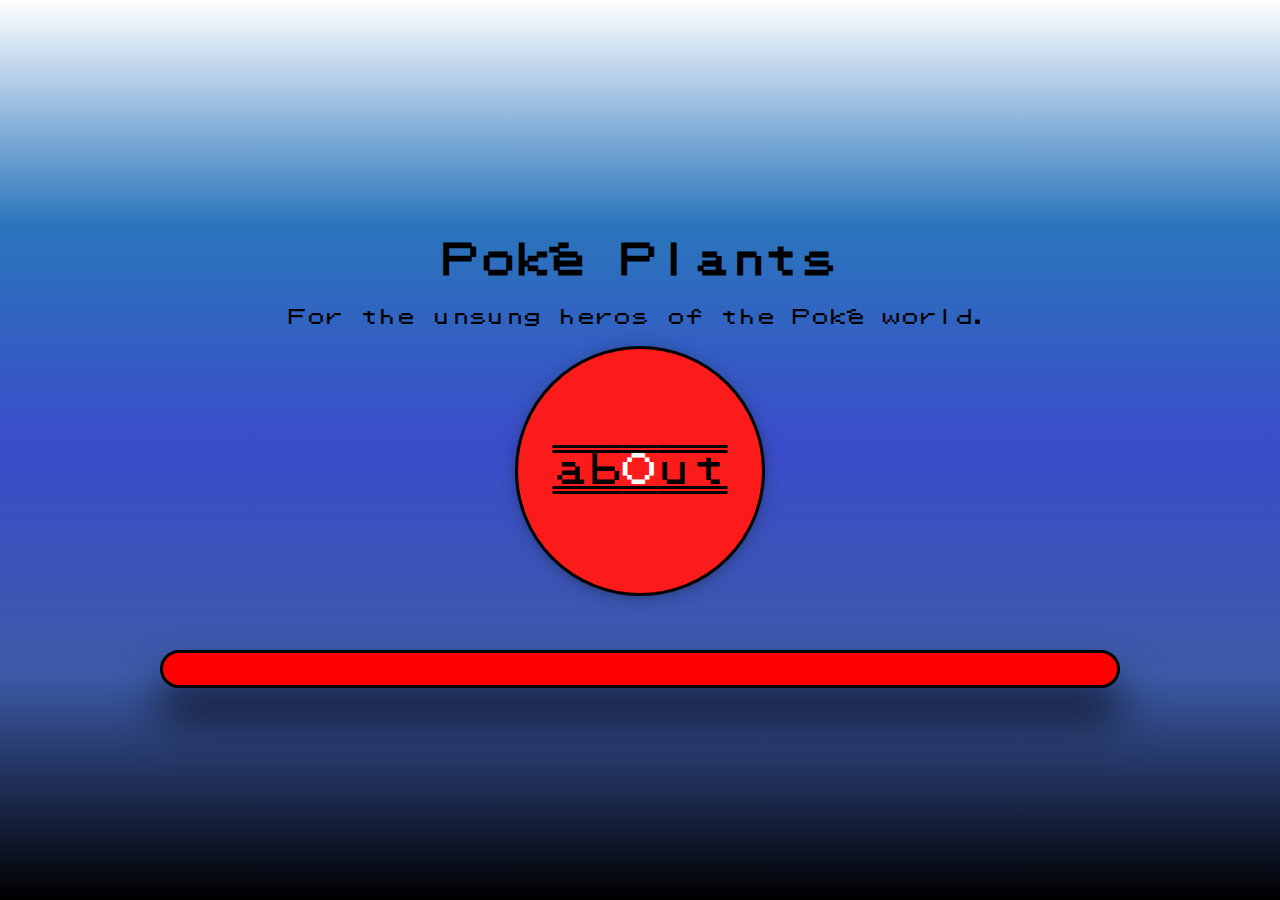
<file: index.html>
<!DOCTYPE html>
<html lang="en">
<head>
    <meta charset="UTF-8">
    <meta http-equiv="X-UA-Compatible" content="IE=edge">
    <meta name="viewport" content="width=device-width, initial-scale=1.0">
    <link rel="stylesheet" href="style.css">
    <title>Poké Plant</title>
</head>
<div id="wrapperDiv">
    <header>
        <h1>Poké Plants</h1>
        <p>For the unsung heros of the Poké world.</p>
            <a href="./index2.html" target="_blank"><button class="aboutButton">ab<span class="oAboutButton">O</span>ut</button></a>
    </header>
<body id="bodyElement">
    

        <dl id="berryList"></dl>
        
    <script src="aPI3.js"></script>
</body>
</div>
</html>
</file>
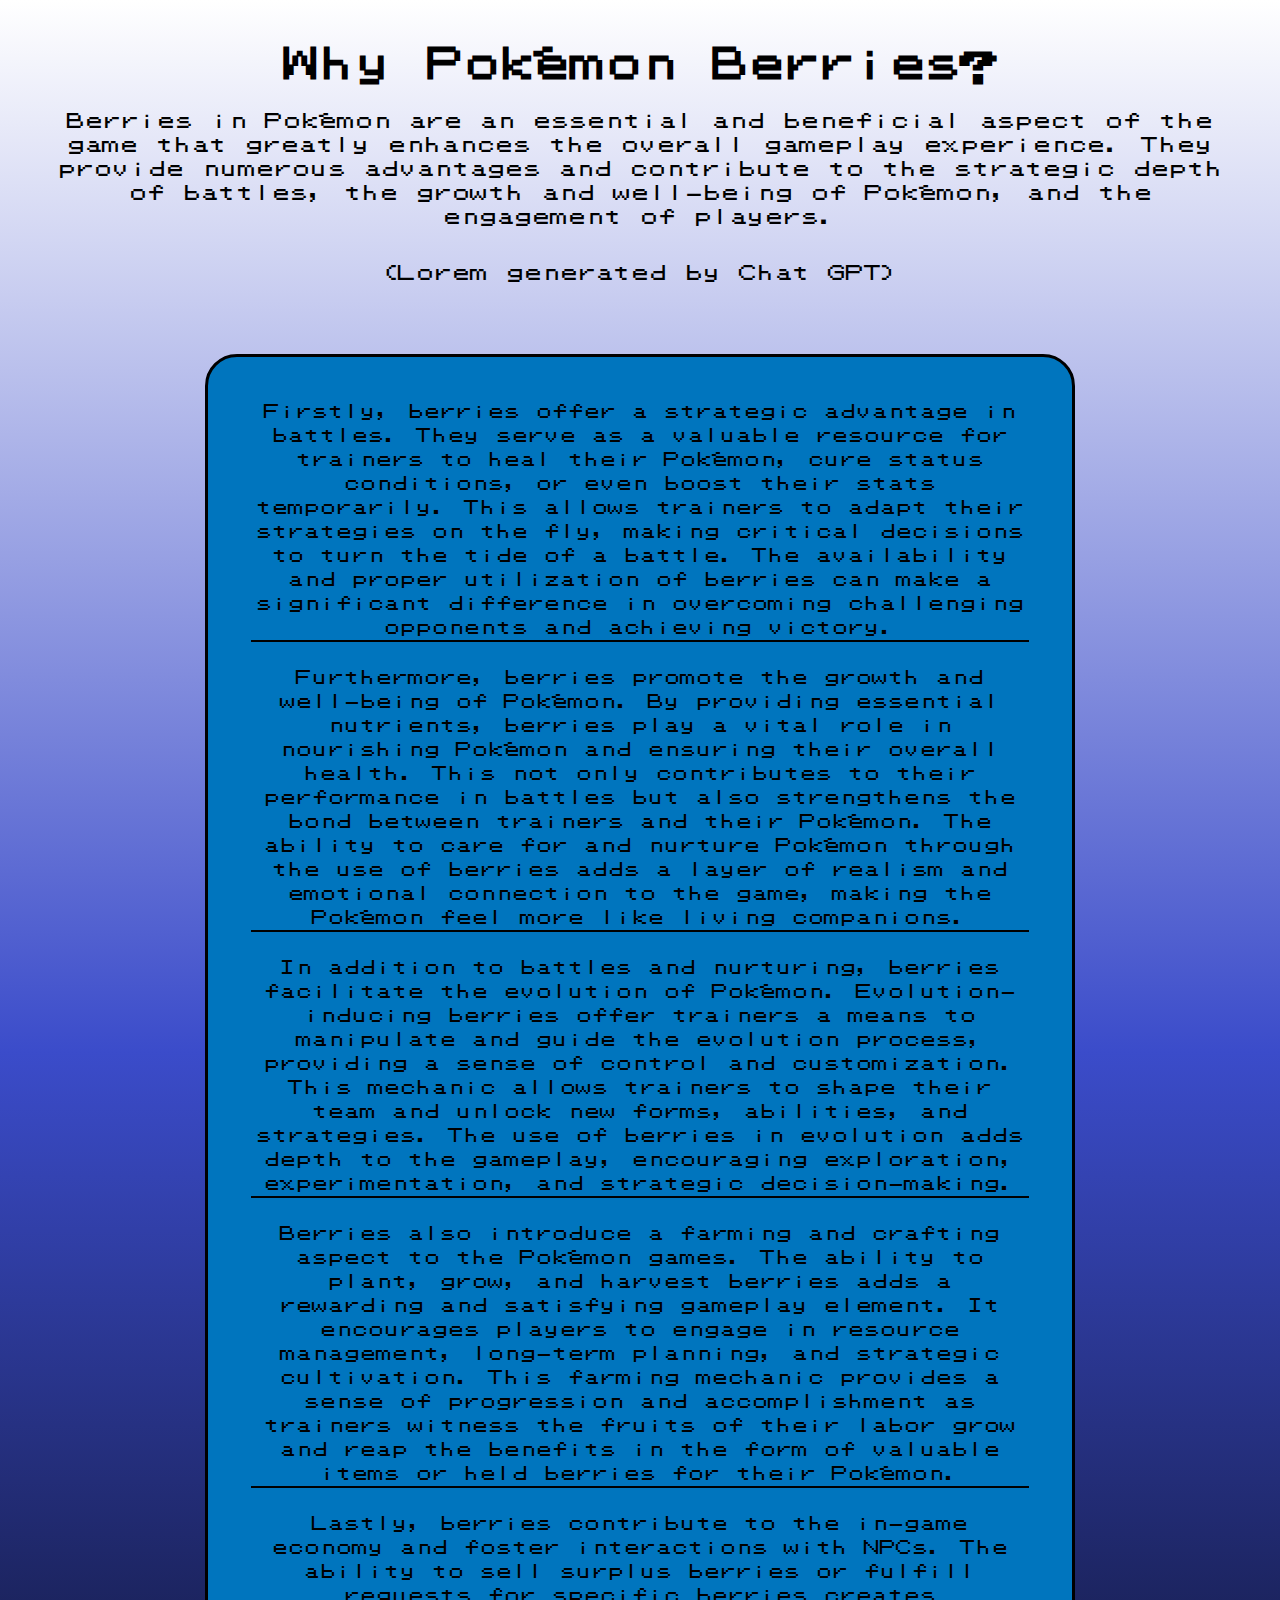
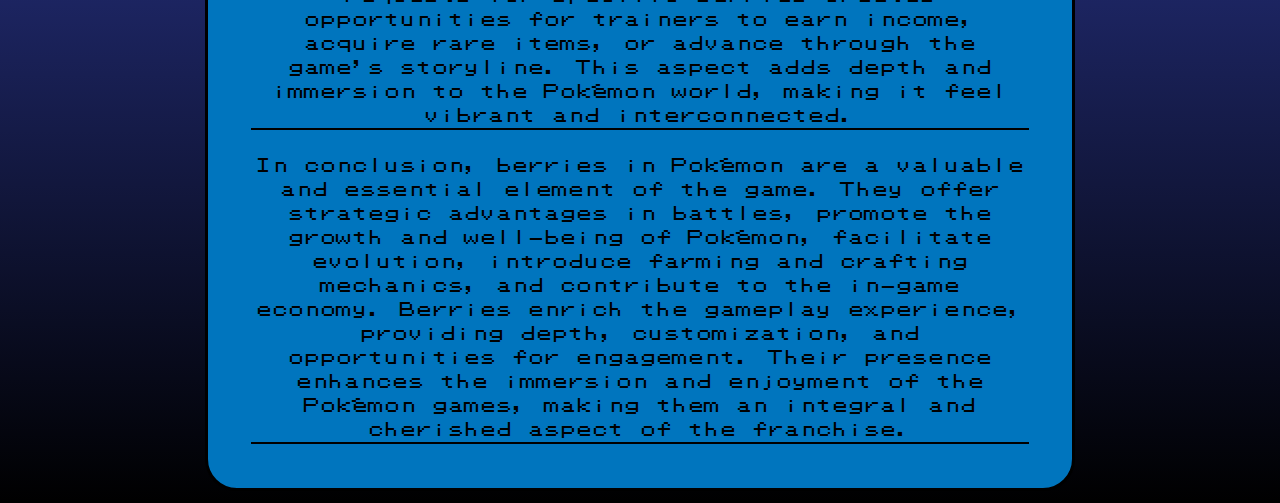
<file: index2.html>
<!DOCTYPE html>
<html lang="en">
<head>
    <meta charset="UTF-8">
    <meta http-equiv="X-UA-Compatible" content="IE=edge">
    <meta name="viewport" content="width=device-width, initial-scale=1.0">
    <link rel="stylesheet" href="style.css">
    <title>About PokéPlants</title>
</head>
<header>
<h1>Why Pokémon Berries?</h1>
<p>Berries in Pokémon are an essential and beneficial aspect of the game that greatly enhances the overall gameplay experience. They provide numerous advantages and contribute to the strategic depth of battles, the growth and well-being of Pokémon, and the engagement of players.</p>
<p>(Lorem generated by Chat GPT)</p>
</header>
<body class="bodyAbout">
<div class="aboutLorem">
    <ul>
        <li>Firstly, berries offer a strategic advantage in battles. They serve as a valuable resource for trainers to heal their Pokémon, cure status conditions, or even boost their stats temporarily. This allows trainers to adapt their strategies on the fly, making critical decisions to turn the tide of a battle. The availability and proper utilization of berries can make a significant difference in overcoming challenging opponents and achieving victory.</li>
        </br>
        <li>Furthermore, berries promote the growth and well-being of Pokémon. By providing essential nutrients, berries play a vital role in nourishing Pokémon and ensuring their overall health. This not only contributes to their performance in battles but also strengthens the bond between trainers and their Pokémon. The ability to care for and nurture Pokémon through the use of berries adds a layer of realism and emotional connection to the game, making the Pokémon feel more like living companions.</li>
        </br>
        <li>In addition to battles and nurturing, berries facilitate the evolution of Pokémon. Evolution-inducing berries offer trainers a means to manipulate and guide the evolution process, providing a sense of control and customization. This mechanic allows trainers to shape their team and unlock new forms, abilities, and strategies. The use of berries in evolution adds depth to the gameplay, encouraging exploration, experimentation, and strategic decision-making.</li>
        </br>
        <li>Berries also introduce a farming and crafting aspect to the Pokémon games. The ability to plant, grow, and harvest berries adds a rewarding and satisfying gameplay element. It encourages players to engage in resource management, long-term planning, and strategic cultivation. This farming mechanic provides a sense of progression and accomplishment as trainers witness the fruits of their labor grow and reap the benefits in the form of valuable items or held berries for their Pokémon.</li>
        </br>
        <li>Lastly, berries contribute to the in-game economy and foster interactions with NPCs. The ability to sell surplus berries or fulfill requests for specific berries creates opportunities for trainers to earn income, acquire rare items, or advance through the game's storyline. This aspect adds depth and immersion to the Pokémon world, making it feel vibrant and interconnected.</li>
        </br>
        <li>In conclusion, berries in Pokémon are a valuable and essential element of the game. They offer strategic advantages in battles, promote the growth and well-being of Pokémon, facilitate evolution, introduce farming and crafting mechanics, and contribute to the in-game economy. Berries enrich the gameplay experience, providing depth, customization, and opportunities for engagement. Their presence enhances the immersion and enjoyment of the Pokémon games, making them an integral and cherished aspect of the franchise.</li>
        </ul>
</div>
</body>
</html>
</file>
<file: style.css>
* {
    margin: 0px;
    padding: 0px;
    font-family: "pokemonFont";
    box-sizing: border-box;
}

@font-face {
    font-family: "pokemonFont";
    src: url(./assets/Font/PokemonGb-RAeo.ttf) format("truetype");
}

.wrapperDiv {
    display: flex;
    flex-direction: column;
    width: 100%;
    min-height: 100px;
    margin: auto;
}

header {
    margin: 0 auto;
    background-color: transparent;
    width: 100vw;
    text-align: center;
    padding: 3%;
}

header h1 {
    padding: 1rem;
    text-transform: up;
}

header p {
    padding: 1rem;
}

.aboutButton {
    background-color: transparent;
    border: 3px solid black;
    height: 250px;
    width: 250px;
    border-radius: 50%;
    background-color:#FB1B1B;
    color: black;
    text-decoration:overline underline double;
    font-size: 2.2rem;
    text-align: center;
    transition: .2s;
    cursor: pointer;
    box-shadow: rgba(14, 30, 37, 0.12) 0px 2px 4px 0px, rgba(14, 30, 37, 0.32) 0px 2px 16px 0px;

}

.aboutButton:hover, .aboutButton:focus{
    color: white;
    transform: rotate(360deg);
    box-shadow: rgba(14, 30, 37, 0.12) 5px 12px 14px 5px, rgba(14, 30, 37, 0.32) 5px 12px 26px 5px;

}
.oAboutButton{
    color: white;
}


body {
    min-height: 100vh;
    margin: 0px auto;
    display: flex;
    flex-direction: column;
    justify-content: center;
    align-items: center;
    line-height: 1.5rem;
    font-size: 1.125em;
} 

#berryList {
    padding-inline-start: 0;
    display: grid;
    grid-template-columns: repeat(auto-fit, minmax(350px, 2fr));
    padding: 1rem;
    grid-gap: 1rem;
    font-weight: bold;
    margin: 1rem auto;
    width: 75vw;
    box-shadow: rgba(0, 0, 0, 0.56) 0px 32px 40px 4px;
}

dl {
    border: 2px solid black;
    border-radius: 2rem; 
    margin: 0 auto;
    padding: 1rem;
    background-color: white;
    box-shadow: rgba(0, 0, 0, 0.56) 1px 12px 10px 1px;
}

dl h1 {
    text-decoration: underline;
    text-align: center;
}

dt {
    font-size: 1.25rem;
    margin: 0;
    padding: .5rem;
    text-align: left;
    width: 30%;
}


dd {
    margin: 0 auto;
    font-size: 1.35rem;
    text-decoration: underline;
    text-align: right;
    clear: left;
}

.bodyAbout {
    background-image: linear-gradient(white, #3B4CCA,black);
}

.aboutLorem {
    text-align: center;
    margin: auto;
    padding: 1%;
    max-width: 70%;    
}

.aboutLorem ul {
    border: 3px solid black;
    background-color: #0075BE;
    padding: 5%;
    border-radius: 2rem;
    margin: 0 auto;
    list-style: none;
    font-size: 1rem;
}

.aboutLorem li {
    border-bottom: 2px solid black;
}
</file>
